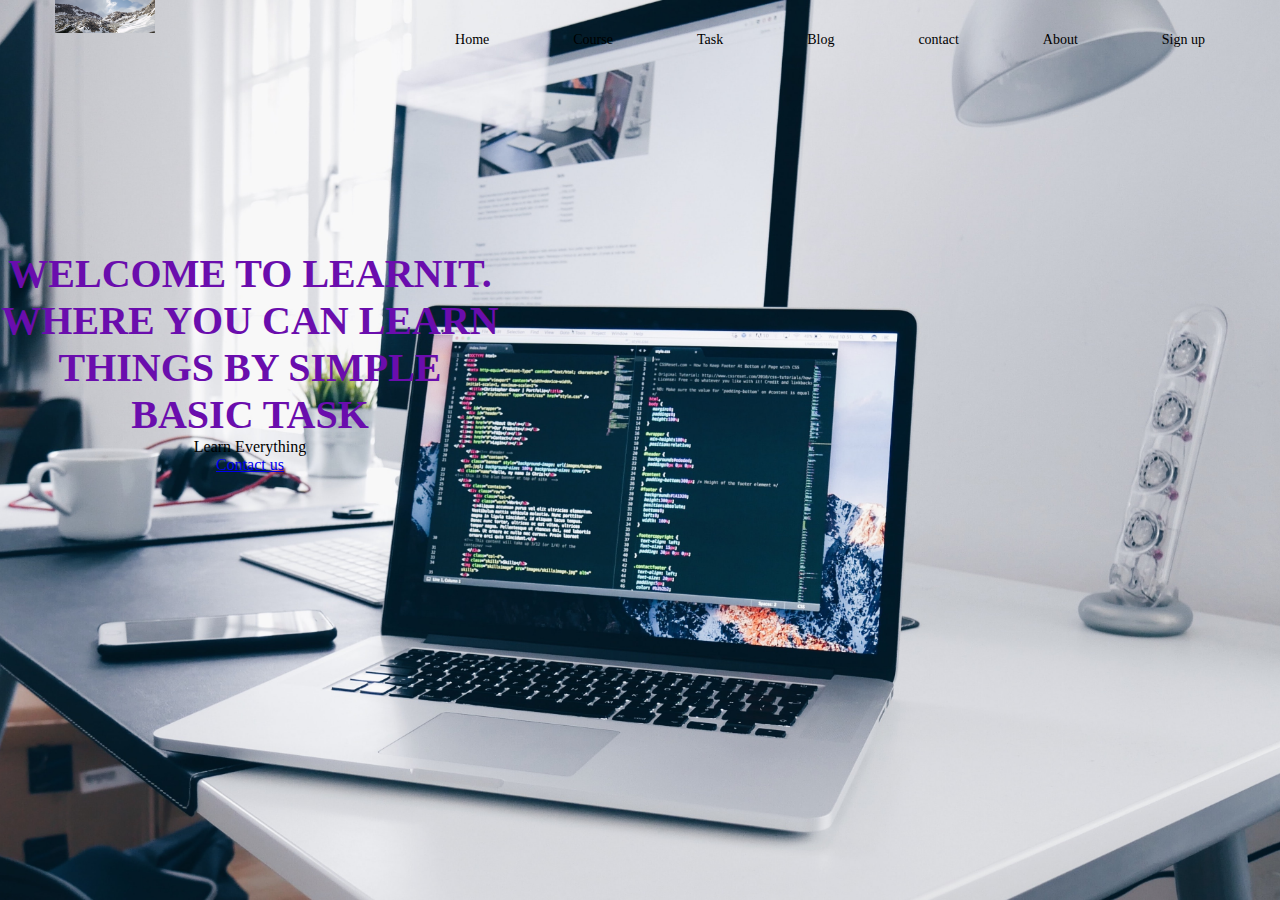
<file: index.html>
<!Doctype html>
<Html>
<head>
<meta charset="UTF-8">
<title>LearnIT</title>
</head>
<link rel="stylesheet" type="text/css" href="style.css">
<body>
<header>
<div class="wrapper">
<div class="logo">
<img src="test.jpg" alt="">
</div>
<ul class="nav-area">
<li><a href="#">Home</a></li>
<li><a href="#"><a href="coursa.html">Course</a></li>
<li><a href="#"><a href="task.html">Task</a></li>
<li><a href="#"><a href="blog.html">Blog</a></li>
<li><a href="#"><a href="contact.html">contact</a></li>
<li><a href="#"><a href="about.html">About</a></li>
<li><a href="#"><a href="sign/index.html">Sign up</a></li>
</ul>
</div>

<div class="welcome-text">
<h1 style="text-align: center;">Welcome to learnit. Where you can learn things by simple basic task</h1>
<p style="color: black;">Learn Everything</p>
<a href="#">Contact us</a>
</div>


</header>
</body>
</Html>
</file>
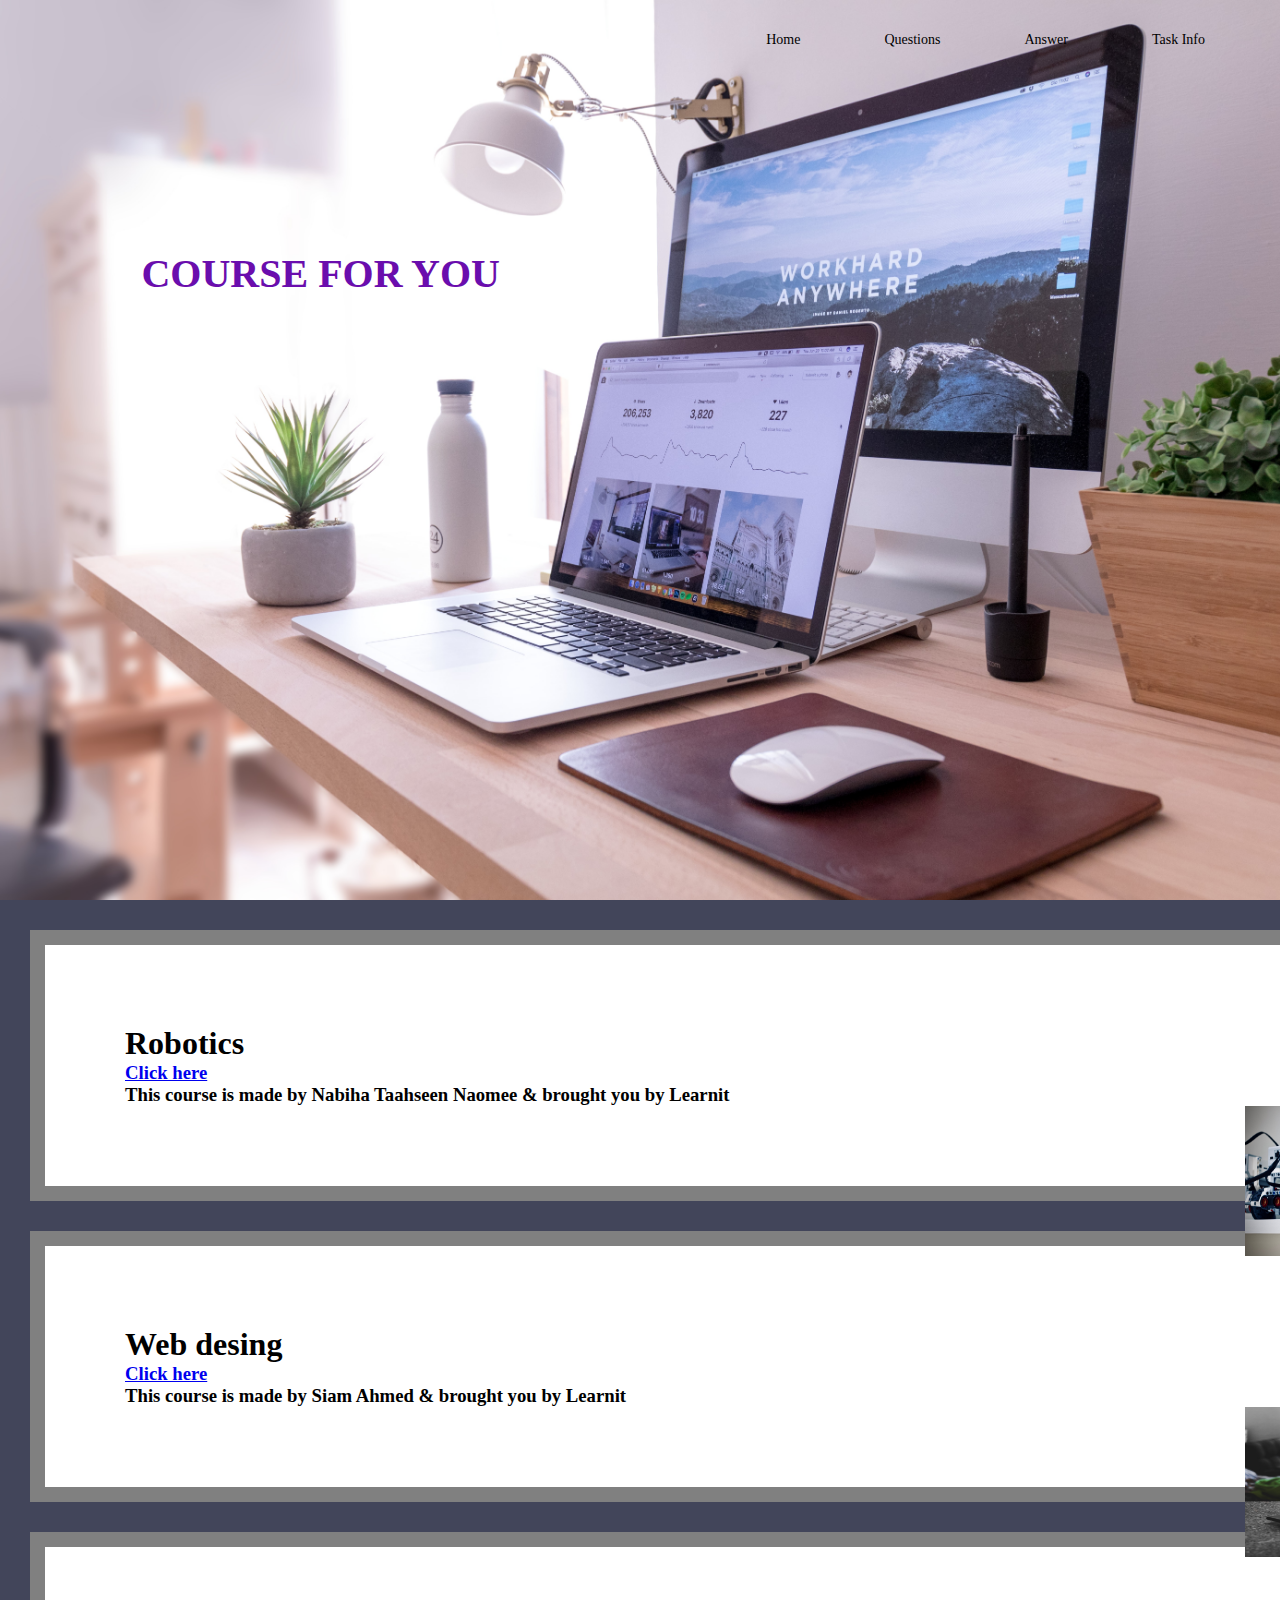
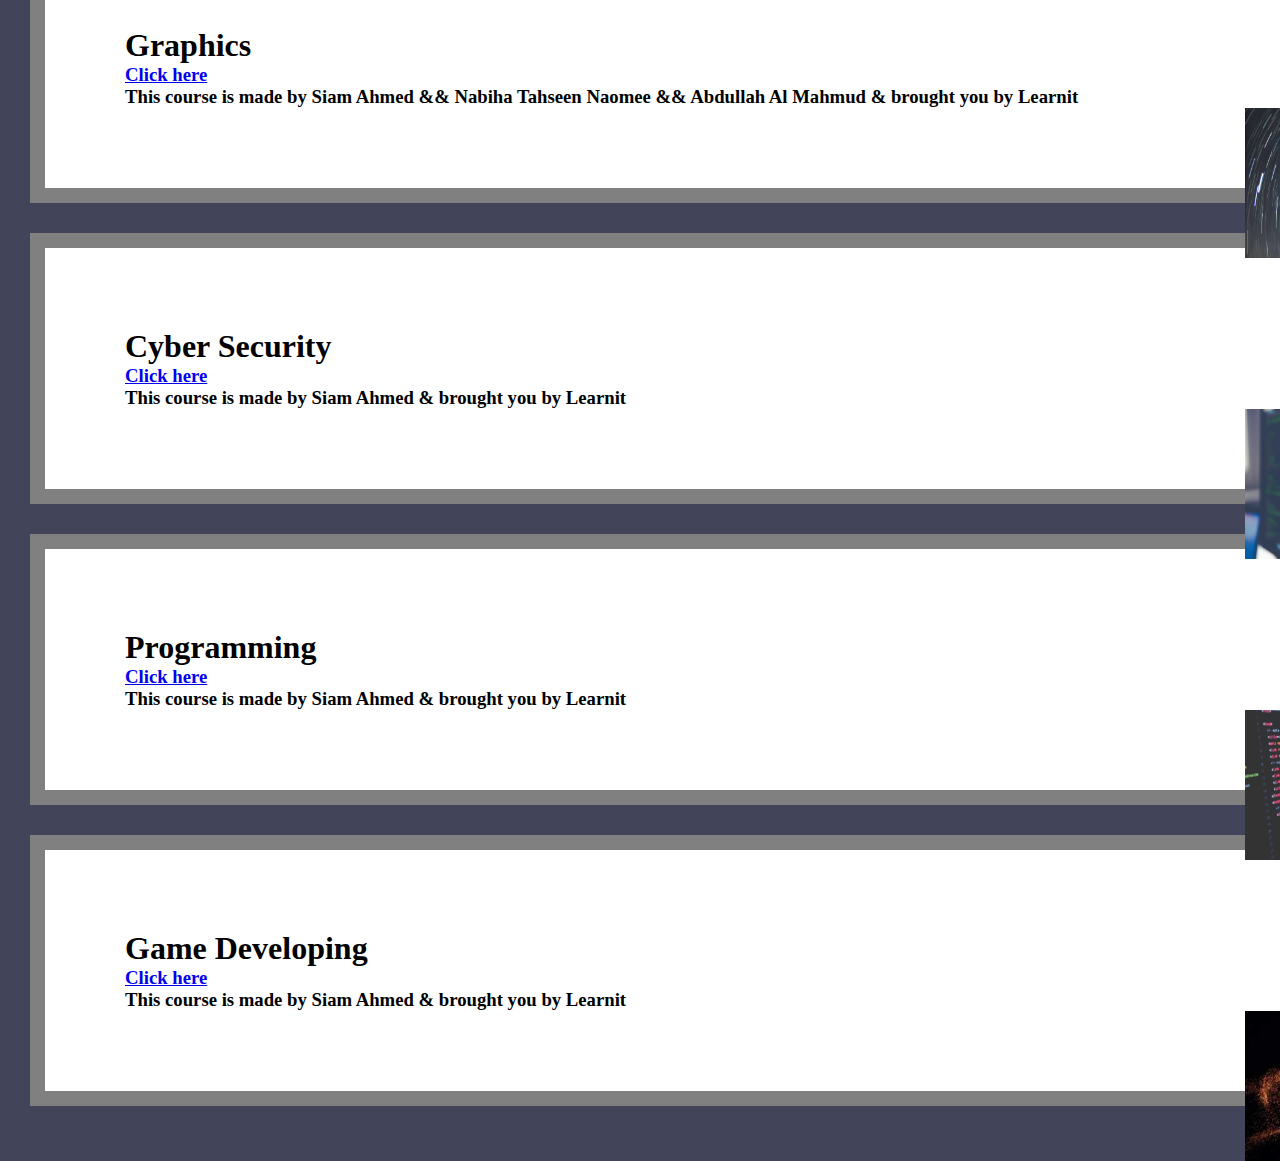
<file: coursa.html>
<!Doctype html>
<Html>
<head>
<meta charset="UTF-8">
<title>Course</title>
</head>
<style>
*{
margin: 0;
padding: 0;
}
.wrapper{
width: 1170px;
margin: auto;
}
header{
background: url("courseimg/web.jpg");
height: 100vh;
-webkit-background-size:cover;
background-size:cover;
background-position: center center;
position: relative;
}
.nav-area{
float: right;
list-style: none;
margin-top: 30px;
}
.nav-area li{
display: inline-block;
}
.nav-area li a{
color: black;
text-decoration: none;
padding: 5px 20px;
font-family: poppins;
font-size: 14px;
}
.nav-area li a:hover{
background: #fff;
color: #333;
}
.logo img{
width: 100px;
float: left;
height:auto;
}
.welcome-text{
position: absolute;
float: right;
width: 500px;
bottom: 50%;
height: 200px;
margine: 20% 30%;
text-align: center:
}
.welcome-text h1{
text-align: center;
color: #6a0dad;
text-transform: uppercase;
font-size: 40px;
float: 40%;
}
div{
text-align: center;
}
div h1{
text-align: center;
float: right;
}
nav {
  background-color: #fff;
  width: 1300px;
  border: 15px solid Grey;
  padding: 80px;
  margin: 30px;
}
nav img{
width: 180px;
height: 150px;
float: right;
top: 80%;
}
</style>
<body bgcolor="#42455a">
<header>
<div class="wrapper">
<div class="logo">

</div>
<ul class="nav-area">
<li><a href="#"><a href="index.html">Home</a></li>
<li><a href="#"><a href="question.html">Questions</a></li>
<li><a href="#"><a href="answer.html">Answer</a></li>
<li><a href="#"><a href="taskinfo.html">Task Info</a></li>
</ul>
</div>

<div class="welcome-text">
<h1 style="text-align: center;">Course For You</h1>
</div>


</header>
<nav>
<p><h1>Robotics</h1></p>
<h3><a href="robo.html">Click here</a></h3>
<p><h3>This course is made by Nabiha Taahseen Naomee & brought you by Learnit<h3></p>
<img src="courseimg/robot1.jpg" alt="">
</nav>
<nav>
<p><h1>Web desing</h1></p>
<h3><a href="web.html">Click here</a></h3>
<p><h3>This course is made by Siam Ahmed & brought you by Learnit<h3></p>
<img src="wes.jpg" alt="">
</nav>
<nav>
<p><h1>Graphics</h1></p>
<h3><a href="grap.html">Click here</a></h3>
<p><h3>This course is made by Siam Ahmed && Nabiha Tahseen Naomee && Abdullah Al Mahmud & brought you by Learnit<h3></p>
<img src="courseimg/graphics.jpg" alt="">
</nav>
<nav>
<p><h1>Cyber Security</h1></p>
<h3><a href="cyber.html">Click here</a></h3>
<p><h3>This course is made by Siam Ahmed & brought you by Learnit<h3></p>
<img src="courseimg/cyber.jpg" alt="">
</nav>
<nav>
<p><h1>Programming</h1></p>
<h3><a href="pro.html">Click here</a></h3>
<p><h3>This course is made by Siam Ahmed & brought you by Learnit<h3></p>
<img src="courseimg/program.jpg" alt="">
</nav>
<nav>
<p><h1>Game Developing</h1></p>
<h3><a href="game.html">Click here</a></h3>
<p><h3>This course is made by Siam Ahmed & brought you by Learnit<h3></p>
<img src="courseimg/is.jpg" alt="">
</nav>
</body>
</Html>
</file>
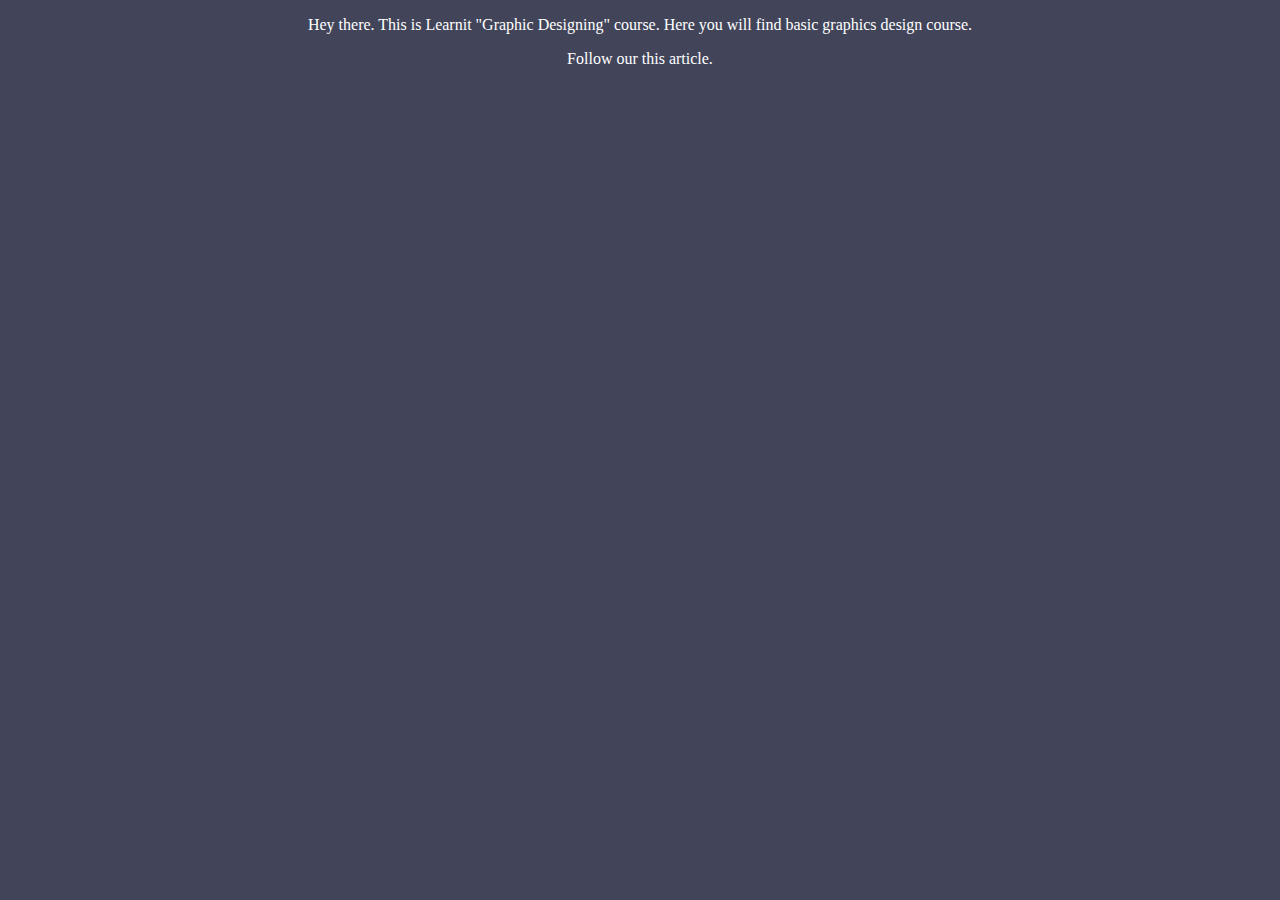
<file: grap.html>
<!doctype html>
<html>
<head>
<title>About</title>
</head>
<style>
p{
color: white;
text-align: center;
}
</style>
<body bgcolor="#42455a">
<article>
<p>

Hey there. This is Learnit "Graphic Designing" course. Here you will find basic graphics design course. 
</p>
<p>
Follow our this article.
</p>

</article>


</body>
</html>
</file>
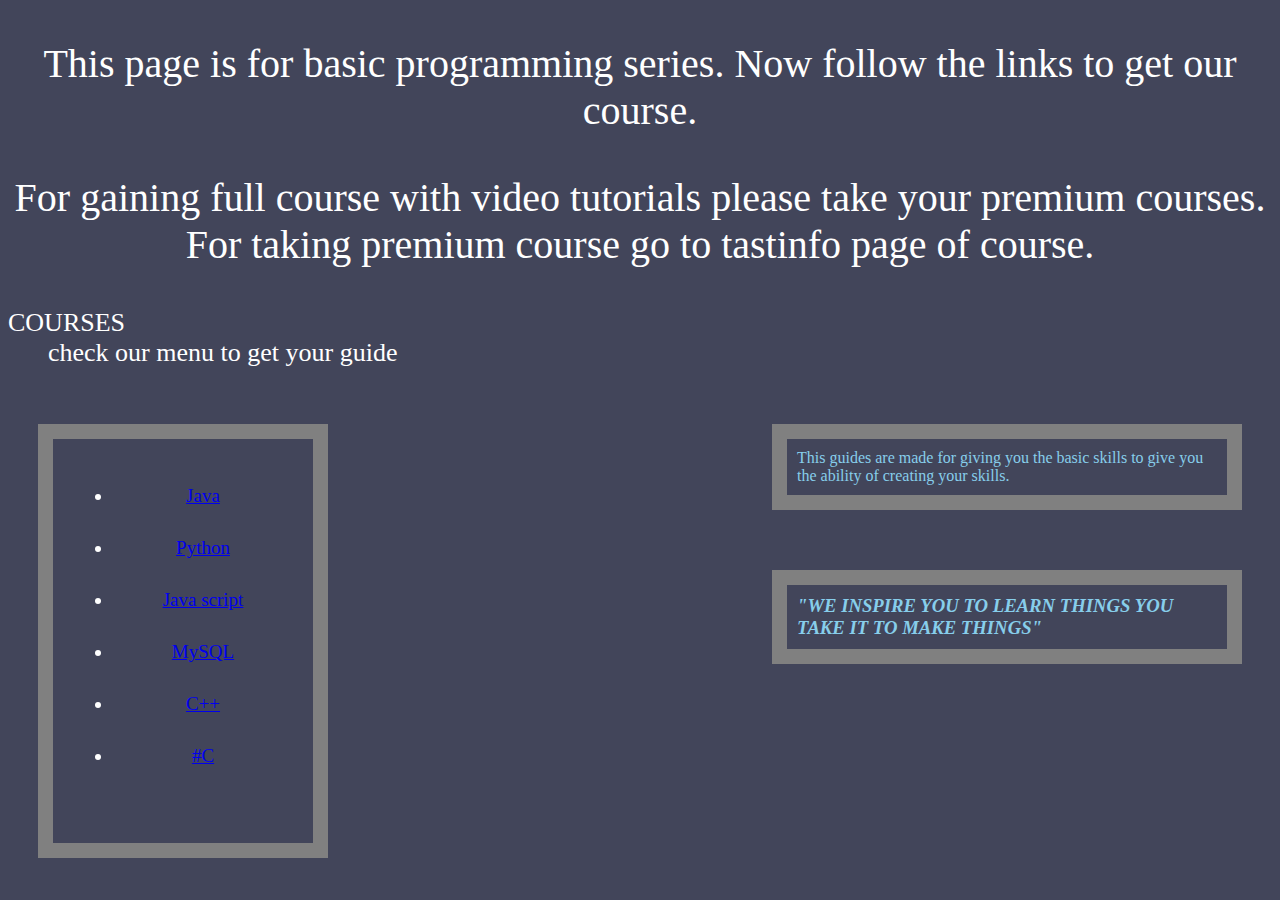
<file: pro.html>
<!doctype html>
<html>
<head>
<title>Programming</title>
</head>
<style>
article{
color: #fff;
}
article p{

float: right;
color: skyblue;
float:right;
  width: 420px;
  border: 15px solid Grey;
  padding: 10px;
  margin: 30px;
}
article h3{
color: skyblue;
float:right;
  width: 420px;
  border: 15px solid Grey;
  padding: 10px;
bottom: 10px;
  margin: 30px;
}

nav{
  background-color: #black;
  width: 220px;
  border: 15px solid Grey;
  padding: 20px;
  margin: 30px;
float: left;
}

div{
color: white;
}
div p{
text-align: center;
font-size: 40px;
}
div dl{
font-size: 26px;
text-align: left;
}
div ul{
font-size: 26px;
text-align: center;
}
div li{
font-size: 19px;
text-align: center;
}
</style>
<body bgcolor="#42455a">
<div>
<p>This page is for basic programming series. Now follow the links to get our course.
</p>
<p>For gaining full course with video tutorials please take your premium courses. For
taking premium course go to tastinfo page of course.</p>
<dl>
<dt>COURSES</dt>
<dd>check our menu to get your guide</dd>
</dl>
<nav>

<ul>
<li><a href="java.html">Java</a></li><br>
<li><a href="py.html">Python</a></li><br>
<li><a href="js.html">Java script</a></li><br>
<li><a href="sql.html">MySQL</a></li><br>
<li><a href="cpp.html">C++</a></li><br>
<li><a href="c.html">#C</a></li><br>
</ul>
</nav>
</div>
<article>
<p>This guides are made for giving you the basic skills to give you the ability of 
creating your skills.<br>
<h3><em>
"WE INSPIRE YOU TO LEARN THINGS
YOU TAKE IT TO MAKE THINGS"
</em>
</h3>

</article>


</body>
</html>
</file>
<file: style.css>
*{
margin: 0;
padding: 0;
}
.wrapper{
width: 1170px;
margin: auto;
}
header{
background: url("try.jpg");
height: 100vh;
-webkit-background-size:cover;
background-size:cover;
background-position: center center;
position: relative;
}
.nav-area{
float: right;
list-style: none;
margin-top: 30px;
}
.nav-area li{
display: inline-block;
}
.nav-area li a{
color: black;
text-decoration: none;
padding: 5px 20px;
font-family: poppins;
font-size: 14px;
}
.nav-area li a:hover{
background: #fff;
color: #333;
}
.logo img{
width: 100px;
float: left;
height:auto;
}
.welcome-text{
position: absolute;
float: right;
width: 500px;
bottom: 50%;
height: 200px;
margine: 20% 30%;
text-align: center:
}
.welcome-text h1{
text-align: center;
color: #6a0dad;
text-transform: uppercase;
font-size: 40px;
float: 40%;
}
div{
text-align: center;
}
div h1{
text-align: center;
float: right;
}
</file>
